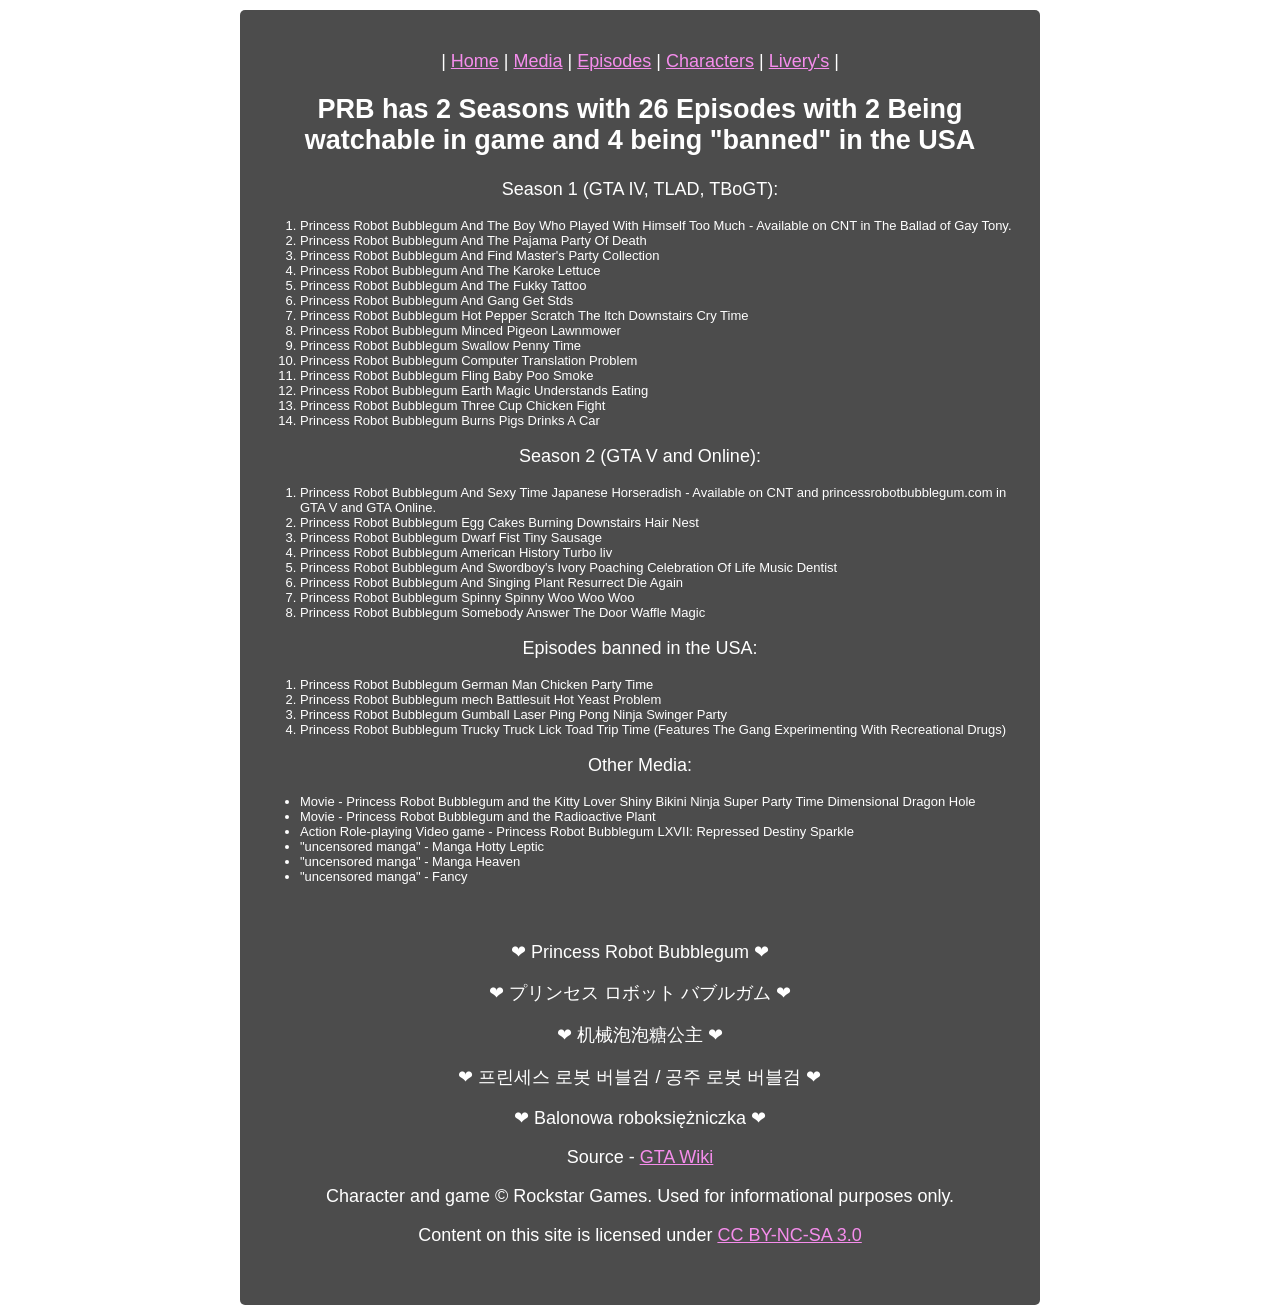
<file: Episodes.html>
<!-- Episodes.html -->
<!DOCTYPE html>
<html lang="en">
<head>
    <meta charset="UTF-8">
    <meta name="viewport" content="width=device-width, initial-scale=1.0">
    <title>PRB Fanpage - Episodes</title>
    <link rel="stylesheet" href="styles.css">
</head>
<body>
    <div class="MainContainer">
        <br>
        <nav>
            <span>|</span>
            <a href="index.html">Home</a>
            <span>|</span>
            <a href="media.html">Media</a>
            <span>|</span>
            <a href="Episodes.html">Episodes</a>
            <span>|</span>
            <a href="characters.html">Characters</a>
            <span>|</span>
            <a href="livery.html">Livery's</a>
            <span>|</span>
        </nav>
        <h2>PRB has 2 Seasons with 26 Episodes with 2 Being watchable in game and 4 being "banned" in the USA</h2>
        <p>Season 1 (GTA IV, TLAD, TBoGT): </p>
        <ol>
            <li>Princess Robot Bubblegum And The Boy Who Played With Himself Too Much - Available on CNT in The Ballad of Gay Tony.  </li>
            <li>Princess Robot Bubblegum And The Pajama Party Of Death </li>
            <li>Princess Robot Bubblegum And Find Master's Party Collection </li>
            <li>Princess Robot Bubblegum And The Karoke Lettuce </li>
            <li>Princess Robot Bubblegum And The Fukky Tattoo </li>
            <li>Princess Robot Bubblegum And Gang Get Stds </li>
            <li>Princess Robot Bubblegum Hot Pepper Scratch The Itch Downstairs Cry Time </li>
            <li>Princess Robot Bubblegum Minced Pigeon Lawnmower </li>
            <li>Princess Robot Bubblegum Swallow Penny Time </li>
            <li>Princess Robot Bubblegum Computer Translation Problem </li>
            <li>Princess Robot Bubblegum Fling Baby Poo Smoke </li>
            <li>Princess Robot Bubblegum Earth Magic Understands Eating </li>
            <li>Princess Robot Bubblegum Three Cup Chicken Fight </li>
            <li>Princess Robot Bubblegum Burns Pigs Drinks A Car </li>
        </ol>
        <p>Season 2 (GTA V and Online):</p>
        <ol>
            <li>Princess Robot Bubblegum And Sexy Time Japanese Horseradish - Available on CNT and princessrobotbubblegum.com in GTA V and GTA Online.  </li>
            <li>Princess Robot Bubblegum Egg Cakes Burning Downstairs Hair Nest </li>
            <li>Princess Robot Bubblegum Dwarf Fist Tiny Sausage </li>
            <li>Princess Robot Bubblegum American History Turbo liv </li>
            <li>Princess Robot Bubblegum And Swordboy's Ivory Poaching Celebration Of Life Music Dentist </li>
            <li>Princess Robot Bubblegum And Singing Plant Resurrect Die Again </li>
            <li>Princess Robot Bubblegum Spinny Spinny Woo Woo Woo </li>
            <li>Princess Robot Bubblegum Somebody Answer The Door Waffle Magic </li>
        </ol>
        <p>Episodes banned in the USA: </p>
        <ol>
            <li>Princess Robot Bubblegum German Man Chicken Party Time </li>
            <li>Princess Robot Bubblegum mech Battlesuit Hot Yeast Problem </li>
            <li>Princess Robot Bubblegum Gumball Laser Ping Pong Ninja Swinger Party </li>
            <li>Princess Robot Bubblegum Trucky Truck Lick Toad Trip Time (Features The Gang Experimenting With Recreational Drugs) </li>
        </ol>
        <p>Other Media: </p>
        <ul>
            <li>Movie - Princess Robot Bubblegum and the Kitty Lover Shiny Bikini Ninja Super Party Time Dimensional Dragon Hole </li>
            <li>Movie - Princess Robot Bubblegum and the Radioactive Plant </li>
            <li>Action Role-playing Video game - Princess Robot Bubblegum LXVII: Repressed Destiny Sparkle </li>
            <li>"uncensored manga" - Manga Hotty Leptic</li>
            <li>"uncensored manga" - Manga Heaven</li>
            <li>"uncensored manga" - Fancy</li>
        </ul>
        <br>
        <footer>
            <p>❤︎ Princess Robot Bubblegum ❤︎</p>
            <p>❤︎ プリンセス ロボット バブルガム ❤︎</p>
            <p>❤︎ 机械泡泡糖公主 ❤︎</p>
            <p>❤︎ 프린세스 로봇 버블검 / 공주 로봇 버블검 ❤︎</p>
            <p>❤︎ Balonowa roboksiężniczka ❤︎</p>
            <p>Source - <a href="https://gta.wiki/w/Princess_Robot_Bubblegum">GTA Wiki</a></p>
            <p>Character and game © Rockstar Games. Used for informational purposes only.</p>
            <p>Content on this site is licensed under <a href="https://creativecommons.org/licenses/by-nc-sa/3.0/"> CC BY-NC-SA 3.0</a></p>
        </footer>
        <br>
    </div>
</body>
</html>
</file>
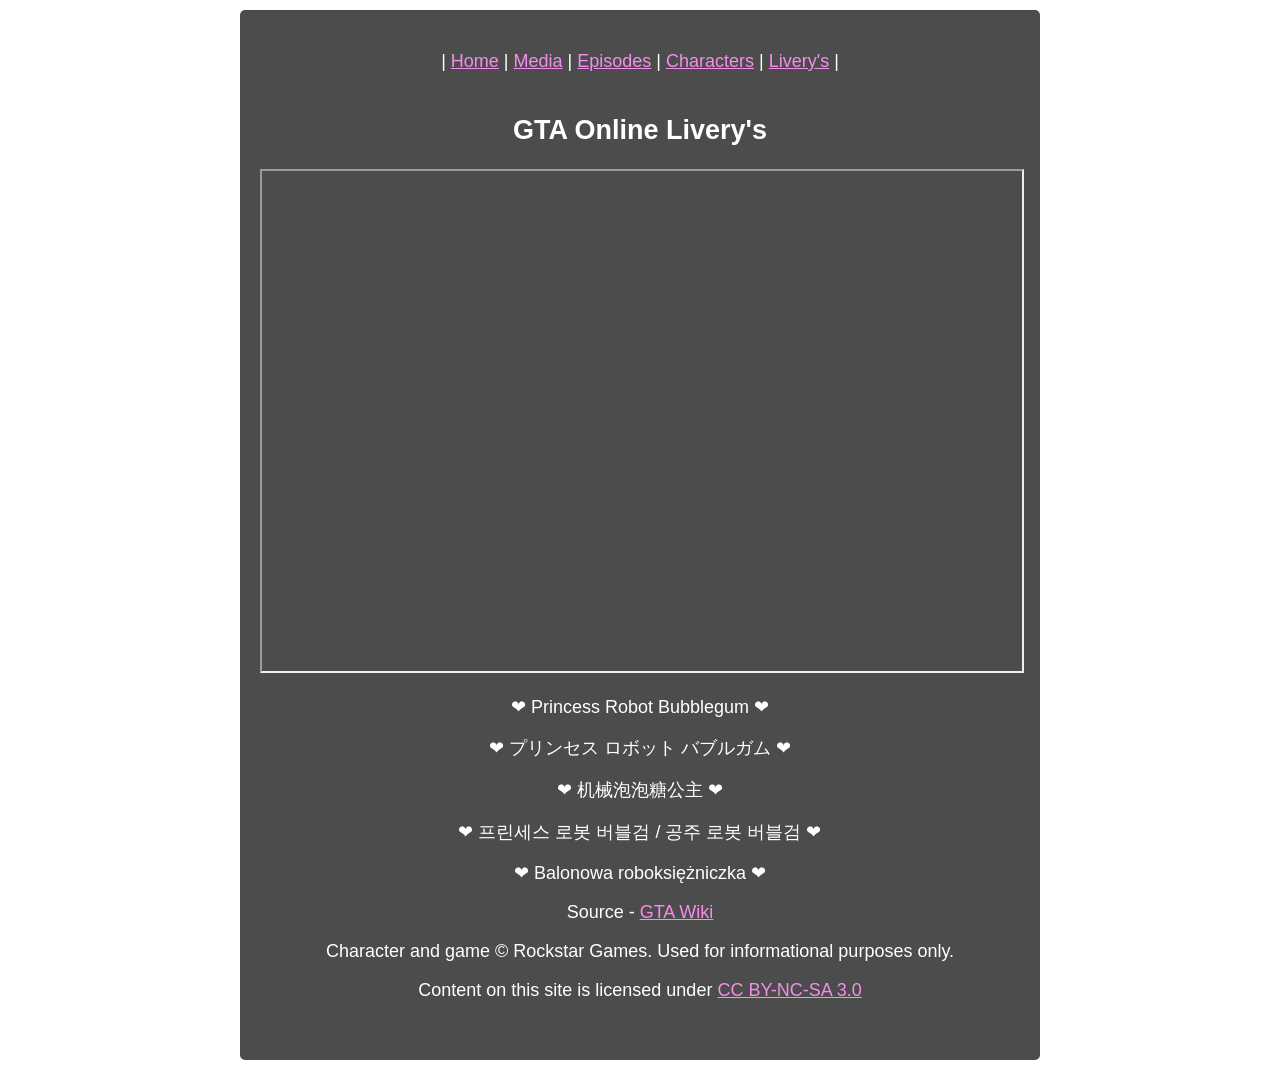
<file: livery.html>
<!-- livery.html -->
<!DOCTYPE html>
<html lang="en">
<head>
    <meta charset="UTF-8">
    <meta name="viewport" content="width=device-width, initial-scale=1.0">
    <title>PRB Fanpage - Livery's</title>
    <link rel="stylesheet" href="styles.css">
</head>
<body>
    <div class="MainContainer">
        <br>
        <nav>
            <span>|</span>
            <a href="index.html">Home</a>
            <span>|</span>
            <a href="media.html">Media</a>
            <span>|</span>
            <a href="Episodes.html">Episodes</a>
            <span>|</span>
            <a href="characters.html">Characters</a>
            <span>|</span>
            <a href="livery.html">Livery's</a>
            <span>|</span>
        </nav>
        <br>
            <h2>GTA Online Livery's</h2>
            <iframe src="https://docs.google.com/spreadsheets/d/e/2PACX-1vRWWXlIPSv2xockkIi0V0Nk0QdIy13PfedyOWzYFgWFCpKbOv4VvQvoOsMGQFS9I66RdlEr9OzOmJ94/pubhtml?gid=0&amp;single=true&amp;widget=true&amp;headers=false" width="100%" height="500px"></iframe>
        <br>
        <footer>
            <p>❤︎ Princess Robot Bubblegum ❤︎</p>
            <p>❤︎ プリンセス ロボット バブルガム ❤︎</p>
            <p>❤︎ 机械泡泡糖公主 ❤︎</p>
            <p>❤︎ 프린세스 로봇 버블검 / 공주 로봇 버블검 ❤︎</p>
            <p>❤︎ Balonowa roboksiężniczka ❤︎</p>
            <p>Source - <a href="https://gta.wiki/w/Princess_Robot_Bubblegum">GTA Wiki</a></p>
            <p>Character and game © Rockstar Games. Used for informational purposes only.</p>
            <p>Content on this site is licensed under <a href="https://creativecommons.org/licenses/by-nc-sa/3.0/"> CC BY-NC-SA 3.0</a></p>
        </footer>
        <br>
    </div>
</body>
</html>
</file>
<file: styles.css>
/* styles.css */
html {
    background-image: url("https://gta.wiki/images/PRB-TBoGT-MasterHentaisTemple.png?f89bc");
    background-size: cover;
    background-attachment: fixed;
    background-repeat: no-repeat;
    background-position: center top;
}
body {
    color: white;
    text-align: center;
    margin: 0;
    padding: 10px;
    box-sizing: border-box;
}
.MainContainer {
    background-color: rgba(0, 0, 0, 0.7);
    width: 90%;
    max-width: 800px;
    border-radius: 5px;
    margin-left: auto;
    margin-right: auto;
    padding: 20px;
    font-size: large;
    font-family: Arial, Helvetica, sans-serif;
    box-sizing: border-box;
}
li {
    font-size: small;
    text-align: left;
}
nav {
    flex-direction: row;
    display: flex;
    justify-content: center;
    gap: 5px;
    flex-wrap: wrap;
}
a {
    color: rgb(245, 141, 236);
    text-decoration: underline;
}
a:hover {
    color: rgb(245, 100, 233);
}
.Character_Grid {
    display: grid;
    grid-template-columns: repeat(3, 1fr);
    gap: 20px;
    justify-items: center;
    margin-top: 20px;
}
.Character_Card {
    background-color: rgba(0, 0, 0, 0.7);
    border-radius: 5px;
    padding: 15px;
    width: 100%;
    max-width: 250px;
    text-align: center;
    color: white;
    box-sizing: border-box;
}
.Character_Card_Image {
    width: 100%;
    height: auto;
    border-radius: 5px;
    margin-bottom: 10px;
}
.Character_Card_Name {
    font-size: 1.1em;
    margin: 5px 0;
    color: rgb(245, 141, 236);
}
.Character_Card_Description {
    font-size: 0.9em;
    color: #ddd;
    line-height: 1.4;
}
@media (max-width: 800px) {
    .MainContainer {
        width: 95%;
        padding: 15px;
        font-size: medium;
    }
    .Character_Grid {
        grid-template-columns: repeat(2, 1fr);
    }
}
@media (max-width: 500px) {
    .MainContainer {
        width: 100%;
        border-radius: 0;
        padding: 12px;
    }
    .Character_Grid {
        grid-template-columns: 1fr;
    }
    .Character_Card {
        max-width: 100%;
    }
    nav {
        gap: 8px;
    }
}
</file>
